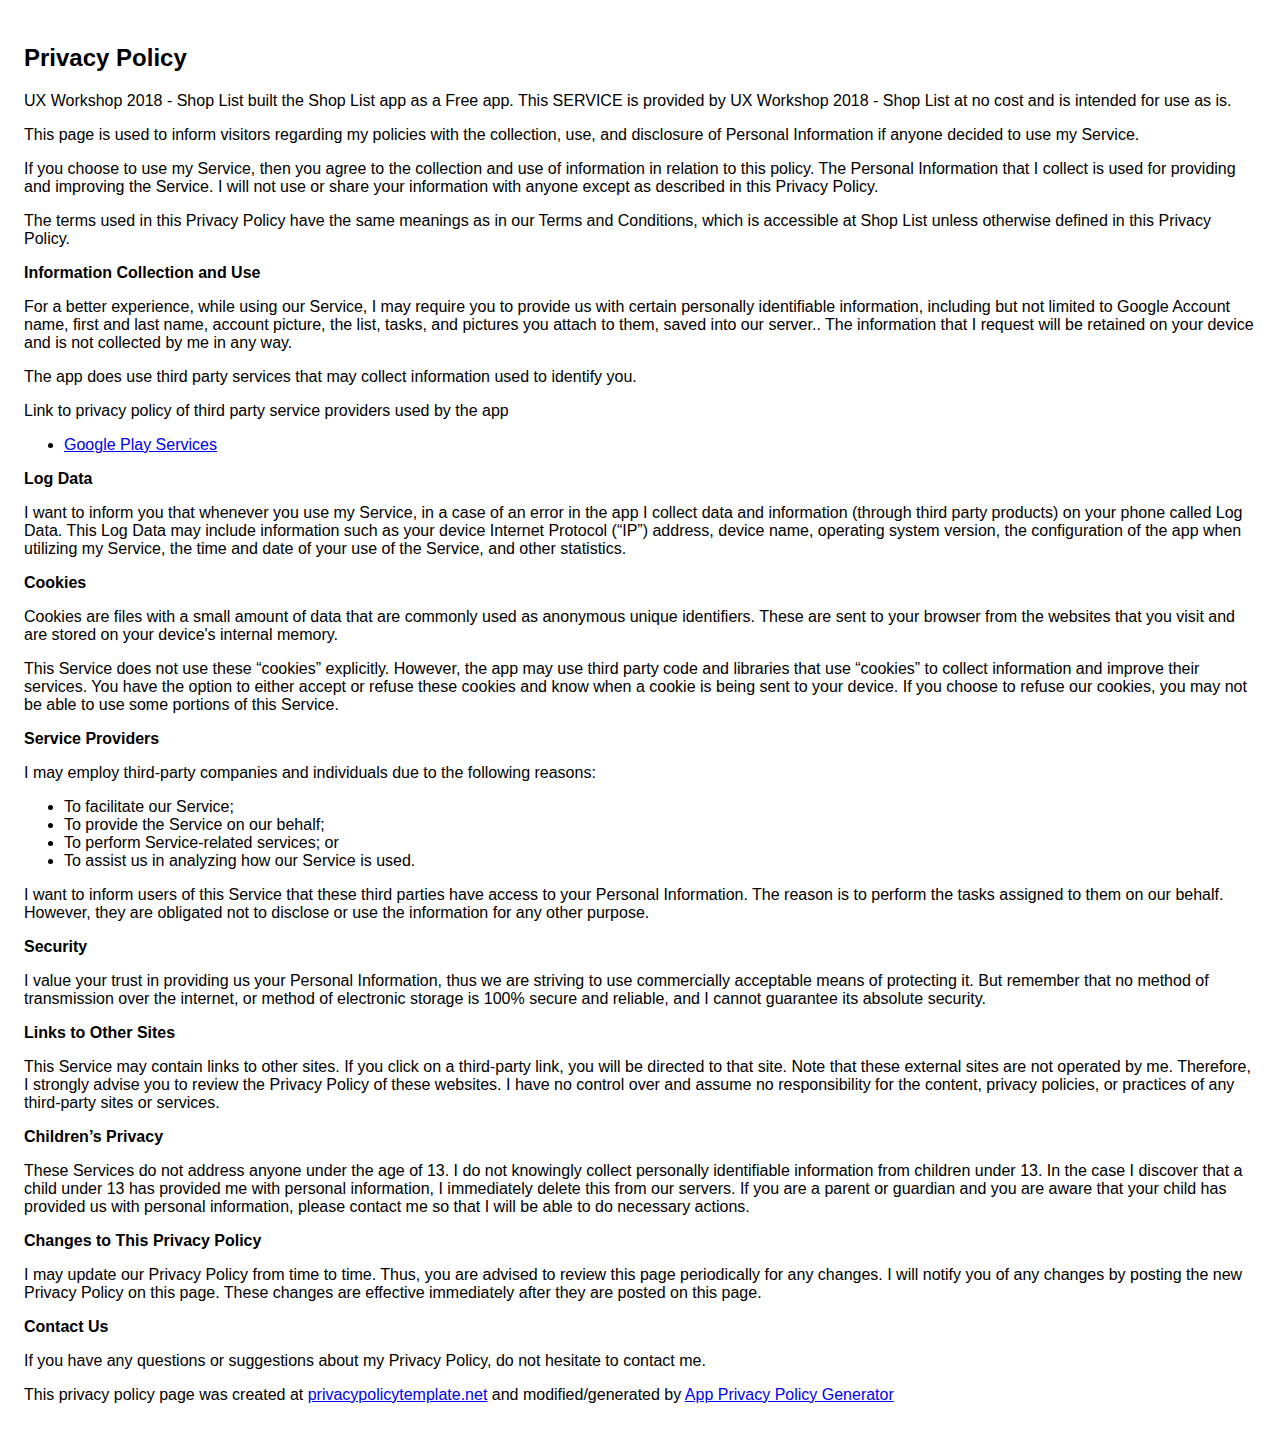
<file: firebase/public/privacy_policy.html>
<!DOCTYPE html>
    <html>
    <head>
      <meta charset='utf-8'>
      <meta name='viewport' content='width=device-width'>
      <title>Privacy Policy</title>
      <style> body { font-family: 'Helvetica Neue', Helvetica, Arial, sans-serif; padding:1em; } </style>
    </head>
    <body>
    <h2>Privacy Policy</h2> <p> UX Workshop 2018 - Shop List built the Shop List app as a Free app. This SERVICE is provided by
                    UX Workshop 2018 - Shop List at no cost and is intended for use as is.
                  </p> <p>This page is used to inform visitors regarding my policies with the collection, use, and disclosure
                    of Personal Information if anyone decided to use my Service.
                  </p> <p>If you choose to use my Service, then you agree to the collection and use of information in
                    relation to this policy. The Personal Information that I collect is used for providing and improving
                    the Service. I will not use or share your information with anyone except as described
                    in this Privacy Policy.
                  </p> <p>The terms used in this Privacy Policy have the same meanings as in our Terms and Conditions, which is
                    accessible at Shop List unless otherwise defined in this Privacy Policy.
                  </p> <p><strong>Information Collection and Use</strong></p> <p>For a better experience, while using our Service, I may require you to provide us with certain
                    personally identifiable information, including but not limited to Google Account name, first and last name, account picture, the list, tasks, and pictures you attach to them, saved into our server.. The information that I request will be retained on your device and is not collected by me in any way.
                  </p> <p>The app does use third party services that may collect information used to identify you.</p> <div><p>Link to privacy policy of third party service providers used by the app</p> <ul><li><a href="https://www.google.com/policies/privacy/" target="_blank">Google Play Services</a></li><!----><!----><!----><!----><!----><!----><!----></ul></div> <p><strong>Log Data</strong></p> <p> I want to inform you that whenever you use my Service, in a case of
                    an error in the app I collect data and information (through third party products) on your phone
                    called Log Data. This Log Data may include information such as your device Internet Protocol (“IP”) address,
                    device name, operating system version, the configuration of the app when utilizing my Service,
                    the time and date of your use of the Service, and other statistics.
                  </p> <p><strong>Cookies</strong></p> <p>Cookies are files with a small amount of data that are commonly used as anonymous unique identifiers.
                    These are sent to your browser from the websites that you visit and are stored on your device's internal
                    memory.
                  </p> <p>This Service does not use these “cookies” explicitly. However, the app may use third party code and
                    libraries that use “cookies” to collect information and improve their services. You have the option to
                    either accept or refuse these cookies and know when a cookie is being sent to your device. If you choose
                    to refuse our cookies, you may not be able to use some portions of this Service.
                  </p> <p><strong>Service Providers</strong></p> <p> I may employ third-party companies and individuals due to the following reasons:</p> <ul><li>To facilitate our Service;</li> <li>To provide the Service on our behalf;</li> <li>To perform Service-related services; or</li> <li>To assist us in analyzing how our Service is used.</li></ul> <p> I want to inform users of this Service that these third parties have access to
                    your Personal Information. The reason is to perform the tasks assigned to them on our behalf. However,
                    they are obligated not to disclose or use the information for any other purpose.
                  </p> <p><strong>Security</strong></p> <p> I value your trust in providing us your Personal Information, thus we are striving
                    to use commercially acceptable means of protecting it. But remember that no method of transmission over
                    the internet, or method of electronic storage is 100% secure and reliable, and I cannot guarantee
                    its absolute security.
                  </p> <p><strong>Links to Other Sites</strong></p> <p>This Service may contain links to other sites. If you click on a third-party link, you will be directed
                    to that site. Note that these external sites are not operated by me. Therefore, I strongly
                    advise you to review the Privacy Policy of these websites. I have no control over
                    and assume no responsibility for the content, privacy policies, or practices of any third-party sites
                    or services.
                  </p> <p><strong>Children’s Privacy</strong></p> <p>These Services do not address anyone under the age of 13. I do not knowingly collect
                    personally identifiable information from children under 13. In the case I discover that a child
                    under 13 has provided me with personal information, I immediately delete this from
                    our servers. If you are a parent or guardian and you are aware that your child has provided us with personal
                    information, please contact me so that I will be able to do necessary actions.
                  </p> <p><strong>Changes to This Privacy Policy</strong></p> <p> I may update our Privacy Policy from time to time. Thus, you are advised to review
                    this page periodically for any changes. I will notify you of any changes by posting
                    the new Privacy Policy on this page. These changes are effective immediately after they are posted on
                    this page.
                  </p> <p><strong>Contact Us</strong></p> <p>If you have any questions or suggestions about my Privacy Policy, do not hesitate to contact
                    me.
                  </p> <p>This privacy policy page was created at <a href="https://privacypolicytemplate.net" target="_blank">privacypolicytemplate.net</a>
                    and modified/generated by <a href="https://app-privacy-policy-generator.firebaseapp.com/" target="_blank">App
                      Privacy Policy Generator</a></p>
    </body>
    </html>
</file>
